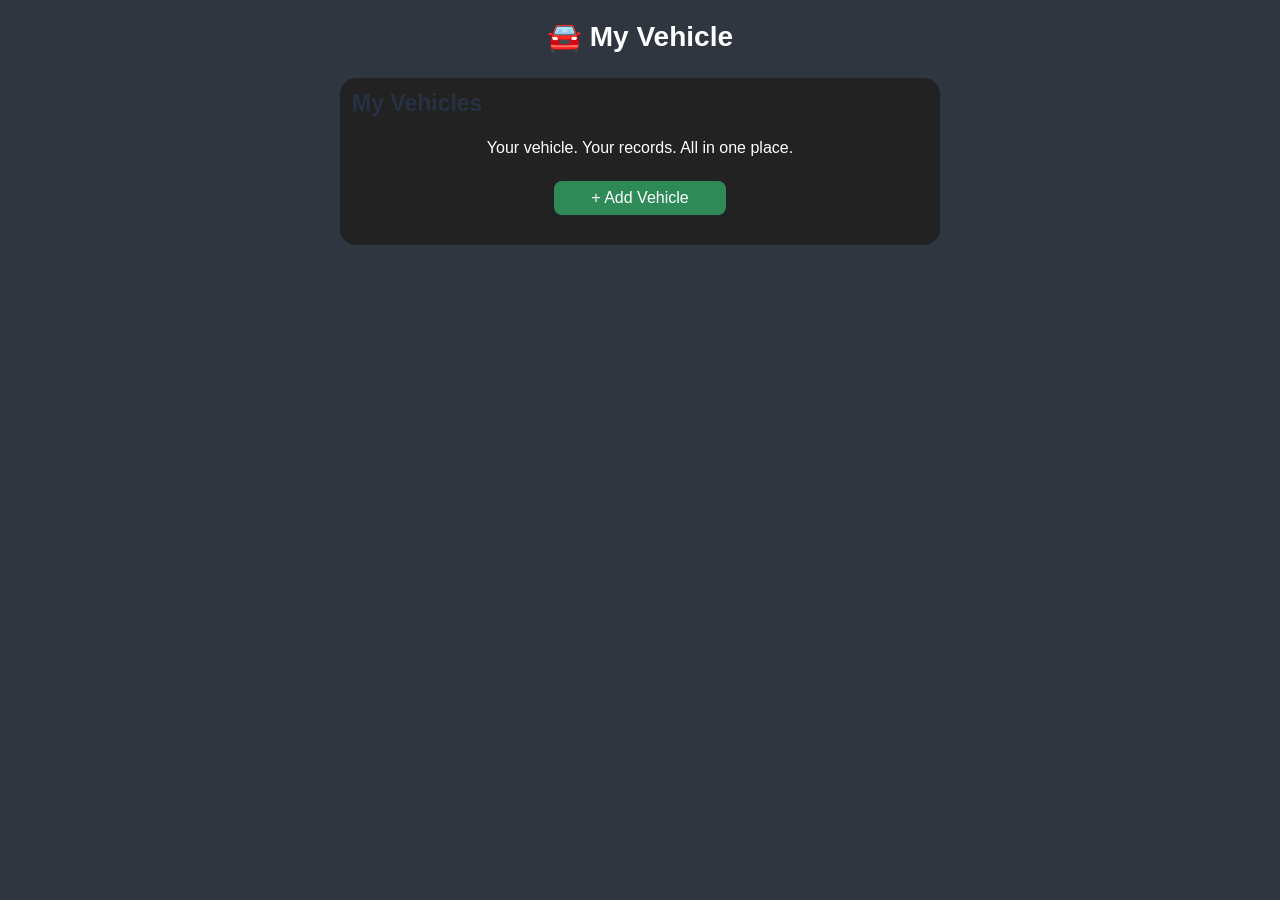
<file: index1.html>
<!DOCTYPE html>
<html lang="en">
<head>
    <meta charset="UTF-8">
    <meta name="viewport" content="width=device-width, initial-scale=1.0">
    <title>My Vehicle</title>
    <link rel="stylesheet" href="style.css">
</head>

<body>
    <div class="container">

       <header>
    <h1>🚘 My Vehicle</h1>
   
</header>

        <main id="app">

            <!-- VEHICLE LIST PAGE -->
        
<section id="vehicleListPage" class="home-page">

                <h2>My Vehicles</h2>
 <p class="home-subtitle">Your vehicle. Your records. All in one place.</p>

                <div id="vehicleList"></div>

                <button type="button" id="addVehicleBtn">
                    + Add Vehicle
                </button>
            </section>

            <!-- ADD VEHICLE PAGE -->
            <section id="addVehiclePage" class="hidden">
                <div class="vehicle-card">
                    <h2>Add Your Vehicle</h2>

                    <form id="vehicleForm">

                        <label for="vehicleName">
                            Vehicle name / model
                        </label>
                        <input
                            id="vehicleName"
                            type="text"
                            placeholder="Example: Honda City"
                            required
                        >

                        <label for="registration">
                            Registration number
                        </label>
                        <input
                            id="registration"
                            type="text"
                            placeholder="Example: KL 07 AB 1234"
                            required
                        >

                        <label for="currentKm">
                            Current kilometres
                        </label>
                        <input
                            id="currentKm"
                            type="number"
                            min="0"
                            placeholder="Example: 62400"
                            required
                        >

                      <div class="form-actions">
    <button type="submit">Save </button>
    <button type="button" id="cancelAdd">Cancel</button>
</div>

                    </form>
                </div>
            </section>

            <!-- VEHICLE DASHBOARD -->
            <section id="vehicleDashboard" class="hidden">

                <button
                    type="button"
                    id="backToVehicles"
                    class="secondary-button"
                >
                    ← My Vehicles
                </button>

              <div class="vehicle-card" id="vehicleSummary"></div>

<!-- IMPORTANT REMINDERS -->
<div class="vehicle-card" id="importantReminders">
    <h2>🔔 Important Reminders</h2>
    <p>No upcoming reminders.</p>
</div>

<h2>Vehicle Care</h2>



                <div id="vehicleCare"></div>

            </section>




<!-- INSURANCE DETAILS VIEW -->
<section id="insuranceDetailsPage" class="hidden">

    <button type="button" id="backToVehicleCare"
        class="secondary-button">
        ← Back to Vehicle Care
    </button>

<div class="vehicle-card insurance-details-card care-details-page">

    <div class="insurance-details-header">
        <h2>🛡️ Insurance Details</h2>

        <button type="button" id="editInsuranceDetails"
            class="edit-icon-btn">
            Edit
        </button>
    </div>

    <div id="insuranceDetailsContent"></div>

</div>
</section>





<!-- FUEL HISTORY PAGE -->
<section id="fuelHistoryPage" class="hidden">

    <button type="button" id="backFromFuelHistory"
        class="secondary-button">
        ← Back to Vehicle Care
    </button>

    <div class="vehicle-card care-details-page">

        <div class="insurance-details-header">
            <h2>⛽ Fuel History</h2>
        </div>

        <!-- CURRENT FUEL PRICE -->
      <div class="fuel-price-row">
    <div class="fuel-price-card compact-fuel-price">
       
        <p id="currentFuelPrice">Not set</p>
    </div>

    <button type="button" id="updateFuelPrice"
        class="primary-button">
        Update Fuel Price
    </button>
</div>

        <!-- ADD FUEL RECORD -->
        <h3 id="fuelFormHeading">Add Fuel Entry</h3>

        <form id="fuelForm">

            <label for="fuelDate">Date</label>
            <input type="date" id="fuelDate" required>

            <label for="fuelAmount">Amount Paid (₹)</label>
            <input type="number" id="fuelAmount"
                min="0.01" step="0.01" required>

            <p>
                <strong>Fuel Price:</strong>
                <span id="fuelEntryPrice">Not set</span>
            </p>

            <p>
                <strong>Litres:</strong>
                <span id="fuelLitresPreview">0.000</span>
            </p>

            <div class="form-actions">
                <button type="submit" id="saveFuelEntry">
                    Save
                </button>

                <button type="button" id="cancelFuelEdit"
                    class="secondary-button" hidden>
                    Cancel 
                </button>
            </div>

        </form>

        <hr>

        

        <hr>

        <!-- SAVED FUEL HISTORY BUTTON -->
<div class="fuel-history-actions">
<button type="button" id="openSavedFuelHistory"
    class="secondary-button">
    📋 Show Saved Fuel History
</button>

      

<button type="button" id="openFuelMonthlyUsage"
    class="secondary-button">
    Fuel Report
</button>
</div>

    </div>

</section>



<!-- SAVED FUEL HISTORY PAGE -->
<section id="savedFuelHistoryPage" class="hidden">

    <button type="button" id="backFromSavedFuelHistory"
        class="secondary-button">
        ← Back to Fuel History
    </button>

    <div class="vehicle-card care-details-page">
        <h2>⛽ Saved Fuel History</h2>
      
        <div id="savedFuelHistoryContent"></div>
    </div>

</section>




<!-- MONTHLY USAGE PAGE -->
<section id="fuelMonthlyUsagePage" class="hidden">

    <button type="button" id="backFromFuelMonthlyUsage"
        class="secondary-button">
        ← Back to Fuel History
    </button>

    <div class="vehicle-card care-details-page">
        <h2> ⛽ Fuel Report</h2>

<label for="monthlyFuelFromDate">From date</label>
<input type="date" id="monthlyFuelFromDate">

<label for="monthlyFuelToDate">To date</label>
<input type="date" id="monthlyFuelToDate">

<button type="button" id="showMonthlyFuelHistory"
    class="primary-button">
    Show Fuel History
</button>

<div id="monthlyFuelHistoryContent"></div>

    </div>

</section>




<!-- POLLUTION CERTIFICATE DETAILS PAGE -->
<section id="pollutionDetailsPage" class="hidden">

    <button type="button" id="backFromPollution"
        class="secondary-button">
        ← Back to Vehicle Care
    </button>

    <div class="vehicle-card care-details-page">

        <div class="insurance-details-header">
            <h2>🌿 Pollution Certificate Details</h2>

            <button type="button" id="editPollutionDetails"
                class="edit-icon-btn">
                Edit
            </button>
        </div>

        <div id="pollutionDetailsContent"></div>

    </div>

</section>




<!-- SERVICE DETAILS PAGE -->
<section id="serviceDetailsPage" class="hidden">

    <button type="button" id="backFromServiceDetails"
        class="secondary-button">
        ← Back to Vehicle Care
    </button>

    <div class="vehicle-card insurance-details-card care-details-page">

        <div class="insurance-details-header">
            <h2>🔧 Service Details</h2>

            <button type="button" id="editServiceDetails"
                class="edit-icon-btn">
                Edit
            </button>
        </div>

        <div id="serviceDetailsContent"></div>

    </div>

</section>






<!-- OIL CHANGE DETAILS PAGE -->
<section id="oilChangeDetailsPage" class="hidden">

    <button type="button" id="backFromOilChangeDetails" class="secondary-button">
        ← Back to Vehicle Care
    </button>

    <div class="vehicle-card insurance-details-card care-details-page">

        <div class="insurance-details-header">
            <h2>🛢️ Oil Change Details</h2>
            <button type="button" id="editOilChangeDetails" class="edit-icon-btn">
                Edit
            </button>
        </div>

        <div id="oilChangeDetailsContent"></div>

    </div>

</section>



<!-- WHEEL ALIGNMENT HISTORY PAGE -->
<section id="alignmentDetailsPage" class="hidden">

    <button type="button" id="backFromAlignmentDetails" class="secondary-button">
        ← Back to Vehicle Care
    </button>

    <div class="vehicle-card insurance-details-card care-details-page">

        <div class="insurance-details-header">
            <h2>🛞 Wheel Alignment History</h2>
        </div>

        <div id="alignmentDetailsContent"></div>

        <button type="button" id="addAlignment" class="primary-button">
            + Add Wheel Alignment
        </button>

    </div>

</section>








<!-- TYRE REPLACEMENT HISTORY PAGE -->
<section id="tyreHistoryPage" class="hidden">

    <button type="button" id="backFromTyreHistory" class="secondary-button">
        ← Back to Vehicle Care
    </button>

    <div class="vehicle-card insurance-details-card care-details-page">

        <div class="insurance-details-header">
            <h2>🛞 Tyre Replacement History</h2>
        </div>

        <div id="tyreHistoryContent"></div>

        <button type="button" id="addTyreReplacement" class="primary-button">
            + Add Tyre Replacement
        </button>

    </div>

</section>




<!-- TYRE REPLACEMENT FORM -->
<section id="tyreFormPage" class="hidden">
    <div class="vehicle-card">
        <h2>🛞 Tyre Replacement Details</h2>

        <form id="tyreForm">

            <label for="tyreReplacementDate">Replacement Date</label>
            <input type="date" id="tyreReplacementDate" required>

            <label for="tyreReplacementKm">Current Kilometres</label>
            <input type="number" id="tyreReplacementKm" min="0" required>



            <label for="tyreBrand">Tyre Brand</label>
            <input type="text" id="tyreBrand" placeholder="e.g. MRF, CEAT">

            <label for="tyreCount">Number of Tyres Replaced</label>
            <select id="tyreCount" required>
                <option value="">Select number</option>
                <option value="1">1 tyre</option>
                <option value="2">2 tyres</option>
                <option value="3">3 tyres</option>
                <option value="4">4 tyres</option>
                <option value="5">5 tyres</option>
            </select>

            <label>Which Tyres Were Replaced?</label>
            <div id="tyrePositions">
                <label><input type="checkbox" name="tyrePosition" value="Front Left"> Front Left</label>
                <label><input type="checkbox" name="tyrePosition" value="Front Right"> Front Right</label>
                <label><input type="checkbox" name="tyrePosition" value="Rear Left"> Rear Left</label>
                <label><input type="checkbox" name="tyrePosition" value="Rear Right"> Rear Right</label>
            </div>

            <label for="tyreAmount">Total Amount (₹)</label>
            <input type="number" id="tyreAmount" min="0" step="0.01" placeholder="Total cost">

<label for="tyreTargetKm">Next Tyre Check Reminder (KM)</label>
<input
    type="number"
    id="tyreTargetKm"
    min="0"
    placeholder="e.g. 70000">


<label>Remind me before next tyre check</label>

<div class="reminder-options">
    <label>
        <input type="checkbox" name="tyreReminderKm" value="5000" checked>
        5,000 km before
    </label>

    <label>
        <input type="checkbox" name="tyreReminderKm" value="3000" checked>
        3,000 km before
    </label>

    <label>
        <input type="checkbox" name="tyreReminderKm" value="1000" checked>
        1,000 km before
    </label>

    <label>
        <input type="checkbox" name="tyreReminderKm" value="0" checked>
        At target KM
    </label>
</div>



            <h3>🛞 Stepney (Spare Tyre)</h3>

            <label for="stepneyBrand">Stepney Brand</label>
            <input type="text" id="stepneyBrand" placeholder="Enter brand">

            <label for="stepneyCondition">Stepney Condition</label>
            <select id="stepneyCondition">
                <option value="">Select condition</option>
                <option value="Good">Good</option>
                <option value="Not Good">Not Good</option>
            </select>

            <div class="form-buttons">
                <button type="submit" class="primary-button">Save</button>
                <button type="button" id="cancelTyreForm" class="secondary-button">Cancel</button>
            </div>

        </form>
    </div>
</section>




<!-- POLLUTION CERTIFICATE FORM -->
<section id="pollutionPage" class="hidden">

 

    <div class="vehicle-card">
        <h2>🌿 Pollution Certificate Details</h2>

        <form id="pollutionForm">

            <label for="pollutionNumber">
                Certificate number
            </label>
            <input
                id="pollutionNumber"
                type="text"
                placeholder="Enter certificate number"
            >

            <label for="pollutionStartDate">
                Issue date
            </label>
            <input
                id="pollutionStartDate"
                type="date"
            >

            <label for="pollutionExpiryDate">
                Expiry date
            </label>
            <input
                id="pollutionExpiryDate"
                type="date"
                required
            >

<label>Remind me before expiry</label>

<div class="reminder-options">
    <label>
        <input type="checkbox" name="pollutionReminder" value="30" checked>
        30 days before
    </label>

    <label>
        <input type="checkbox" name="pollutionReminder" value="15" checked>
        15 days before
    </label>

    <label>
        <input type="checkbox" name="pollutionReminder" value="7" checked>
        7 days before
    </label>

    <label>
        <input type="checkbox" name="pollutionReminder" value="2">
        2 days before
    </label>

    <label>
        <input type="checkbox" name="pollutionReminder" value="0" checked>
        On expiry date
    </label>
</div>

            <div class="form-actions">
                <button type="submit">Save</button>
                <button type="button" id="cancelPollution">
                    Cancel
                </button>
            </div>

        </form>
    </div>

</section>



<!-- SERVICE PAGE -->
<section id="servicePage" class="hidden">

    <button
        type="button"
        id="backFromService"
        class="secondary-button"
    >
        ← Back to Vehicle Care
    </button>

    <div class="vehicle-card">
        <h2>🔧 Service Details</h2>

        <form id="serviceForm">

            <label for="lastServiceDate">
                Last service date
            </label>
            <input
                id="lastServiceDate"
                type="date"
            >

            <label for="lastServiceKm">
                Kilometres at last service
            </label>
            <input
                id="lastServiceKm"
                type="number"
                min="0"
                placeholder="Example: 60000"
            >

            <label for="nextServiceDate">
                Next service date
            </label>
            <input
                id="nextServiceDate"
                type="date"
            >

            <label for="nextServiceKm">
                Next service kilometres
            </label>
            <input
                id="nextServiceKm"
                type="number"
                min="0"
                placeholder="Example: 65000"
            >

            <label for="serviceCentre">
                Service centre (optional)
            </label>
            <input
                id="serviceCentre"
                type="text"
                placeholder="Enter service centre name"
            >

            <label for="serviceNotes">
                Service notes (optional)
            </label>
            <textarea
                id="serviceNotes"
                rows="3"
                placeholder="Enter service details"
            ></textarea>

<label>Remind me before next service</label>

<div class="reminder-options">
    <label>
        <input type="checkbox" name="serviceReminder" value="30" checked>
        30 days before
    </label>

    <label>
        <input type="checkbox" name="serviceReminder" value="15" checked>
        15 days before
    </label>

    <label>
        <input type="checkbox" name="serviceReminder" value="7" checked>
        7 days before
    </label>

    <label>
        <input type="checkbox" name="serviceReminder" value="2">
        2 days before
    </label>

    <label>
        <input type="checkbox" name="serviceReminder" value="0" checked>
        On service date
    </label>
</div>

            <div class="form-actions">
                <button type="submit">Save</button>
                <button type="button" id="cancelService">
                    Cancel
                </button>
            </div>

        </form>
    </div>

</section>




<!-- WHEEL ALIGNMENT FORM -->
<section id="alignmentPage" class="hidden">

    <div class="vehicle-card">
        <h2>🛞 Wheel Alignment Details</h2>

        <form id="alignmentForm">

            <label for="lastAlignmentDate">
                Last alignment date
            </label>
            <input
                id="lastAlignmentDate"
                type="date"
            >

            <label for="lastAlignmentKm">
                Kilometres at last alignment
            </label>
            <input
                id="lastAlignmentKm"
                type="number"
                min="0"
                placeholder="Example: 60000"
            >

            <label for="alignmentAmount">
                Amount paid (₹) — optional
            </label>
            <input
                id="alignmentAmount"
                type="number"
                min="0"
                step="0.01"
                placeholder="Enter amount"
            >

            <label for="nextAlignmentDate">
                Next alignment date
            </label>
            <input
                id="nextAlignmentDate"
                type="date"
            >

            <label for="nextAlignmentKm">
                Next alignment kilometres
            </label>
            <input
                id="nextAlignmentKm"
                type="number"
                min="0"
                placeholder="Example: 65000"
            >

            <label>Remind me before next alignment</label>

            <div class="reminder-options">
                <label>
                    <input type="checkbox" name="alignmentReminder" value="30" checked>
                    30 days before
                </label>

                <label>
                    <input type="checkbox" name="alignmentReminder" value="15" checked>
                    15 days before
                </label>

                <label>
                    <input type="checkbox" name="alignmentReminder" value="7" checked>
                    7 days before
                </label>

                <label>
                    <input type="checkbox" name="alignmentReminder" value="2">
                    2 days before
                </label>

                <label>
                    <input type="checkbox" name="alignmentReminder" value="0" checked>
                    On alignment date
                </label>
            </div>

            <div class="form-actions">
                <button type="submit">Save</button>
                <button type="button" id="cancelAlignment">Cancel</button>
            </div>

        </form>
    </div>

</section>






<!-- OIL CHANGE FORM -->
<section id="oilChangePage" class="hidden">

    <div class="vehicle-card">
        <h2>🛢️ Oil Change Details</h2>

        <form id="oilChangeForm">

            <label for="lastOilChangeDate">Last oil change date</label>
            <input
                id="lastOilChangeDate"
                type="date"
            >

            <label for="lastOilChangeKm">Kilometres at last oil change</label>
            <input
                id="lastOilChangeKm"
                type="number"
                min="0"
                placeholder="Example: 60000"
            >

            <label for="nextOilChangeDate">Next oil change date</label>
            <input
                id="nextOilChangeDate"
                type="date"
            >

            <label for="nextOilChangeKm">Next oil change kilometres</label>
            <input
                id="nextOilChangeKm"
                type="number"
                min="0"
                placeholder="Example: 65000"
            >

<label>Remind me before next oil change</label>

<div class="reminder-options">
    <label>
        <input type="checkbox" name="oilChangeReminder" value="30" checked>
        30 days before
    </label>

    <label>
        <input type="checkbox" name="oilChangeReminder" value="15" checked>
        15 days before
    </label>

    <label>
        <input type="checkbox" name="oilChangeReminder" value="7" checked>
        7 days before
    </label>

    <label>
        <input type="checkbox" name="oilChangeReminder" value="2">
        2 days before
    </label>

    <label>
        <input type="checkbox" name="oilChangeReminder" value="0" checked>
        On oil change date
    </label>
</div>

            <div class="form-actions">
                <button type="submit">Save</button>
                <button type="button" id="cancelOilChange">Cancel</button>
            </div>

        </form>
    </div>

</section>


<!-- INSURANCE PAGE -->
            <section id="insurancePage" class="hidden">

                <button
                    type="button"
                    id="backFromInsurance"
                    class="secondary-button"
                >
                    ← Back to Vehicle
                </button>

                <div class="vehicle-card">
                    <h2>Insurance Details</h2>

                    <form id="insuranceForm">

                        <label for="insuranceType">
                            Insurance type
                        </label>
                        <select id="insuranceType" required>
                            <option value="">Choose insurance type</option>
                            <option value="comprehensive">
                                Comprehensive (Full coverage)
                            </option>
                            <option value="third-party">
                                Third-party only
                            </option>
                        </select>

                        <label for="insuranceCompany">
                            Insurance company
                        </label>
                        <input
                            id="insuranceCompany"
                            type="text"
                            placeholder="Example: ICICI Lombard"
                            
                        >

                        <label for="policyNumber">
                            Policy number
                        </label>
                        <input
                            id="policyNumber"
                            type="text"
                            placeholder="Enter policy number"
                            
                        >

                        <label for="insuranceStartDate">
                            Policy start date
                        </label>
                        <input
                            id="insuranceStartDate"
                            type="date"
                            
                        >

                        <label for="insuranceExpiryDate">
                            Policy expiry date
                        </label>
                        <input
                            id="insuranceExpiryDate"
                            type="date"
                            
                        >

  <label for="insurancePremium">
                            Premium amount (₹)
                        </label>
                        <input
                            id="insurancePremium"
                            type="number"
                            min="0"
                            step="0.01"
                            placeholder="Example: 8500"
                            
                        >


<label>Remind me before expiry</label>

<div class="reminder-options">
    <label>
        <input type="checkbox" name="insuranceReminder" value="30" checked>
        30 days before
    </label>

    <label>
        <input type="checkbox" name="insuranceReminder" value="15" checked>
        15 days before
    </label>

    <label>
        <input type="checkbox" name="insuranceReminder" value="7" checked>
        7 days before
    </label>

    <label>
        <input type="checkbox" name="insuranceReminder" value="2">
        2 days before
    </label>

    <label>
        <input type="checkbox" name="insuranceReminder" value="0" checked>
        On expiry date
    </label>
</div>

                      
                        <div class="form-actions">
                            <button type="submit">Save</button>
                            <button type="button" id="cancelInsurance">
                                Cancel
                            </button>
                        </div>

                    </form>
                </div>

            </section>



<!-- POLLUTION CERTIFICATE DETAILS PAGE -->
<section id="pollutionDetailsPage" class="hidden">

    <button type="button" id="backFromPollutionDetails"
        class="secondary-button">
        ← Back to Vehicle Care
    </button>

    <div class="vehicle-card insurance-details-card care-details-page">

        <div class="insurance-details-header">
            <h2>🌿 Pollution Certificate Details</h2>

            <button type="button" id="editPollutionDetails"
                class="edit-icon-btn">
                Edit
            </button>
        </div>

        <div id="pollutionDetailsContent"></div>

    </div>

</section>









        </main>

    </div>

    <script src="script.js"></script>
</body>
</html>
</file>
<file: style.css>
:root {
    /* Page background */
    --page-bg: #F1F3F5;
    --home-bg: #222222;

    /* Cards */
    --card-bg: #FFFFFF;
    --card-border: #E2E6EC;
    --card-shadow: 0 4px 16px rgba(30, 41, 59, 0.06);

    /* Text */
    --heading-color: #263244;
    --text-color: #475569;
    --muted-color: #718096;

    /* Buttons and accents */
    --primary-color: #4779C4;
    --primary-hover: #3565AD;
    --button-text: #FFFFFF;
}


/* BASIC PAGE SETUP */
* {
    box-sizing: border-box;
}

body {
    margin: 0;
    padding: 20px;
    font-family: Arial, sans-serif;
    background: var(--page-bg);
    color: var(--text-color);
}

/* MAIN CONTAINER */
.container {
    max-width: 600px;
    margin: 0 auto;
}

/* MAIN TITLE */
h1 {
    text-align: center;
    margin: 0 0 25px;
    font-size: 28px;
    color: var(--heading-color);
}

/* SECTION TITLES */
h2 {
    margin: 0 0 18px;
    font-size: 20px;
    color: var(--heading-color);
    
}

/* CARDS */
.vehicle-card {
    position: relative;
    padding: 20px;
    margin-bottom: 20px;
    border-radius: 15px;
    background: var(--card-bg);
    border: 1px solid var(--card-border);
    box-shadow: var(--card-shadow);
    
}

/* FORM LABELS */
label {
    display: block;
    margin: 15px 0 6px;
    font-weight: bold;
}

/* FORM FIELDS */
input,
select {
    display: block;
    width: 100%;
    padding: 12px;
    border: 1px solid #ddd;
    border-radius: 8px;
    background: #fff;
    font-size: 16px;
    
}

input[type="date"] {
    height: 46px;
    padding: 12px;
    font-family: Arial, sans-serif;
    font-size: 16px;
    appearance: none;
    -webkit-appearance: none;
}



/* BUTTONS */
button {
    width: 30%;
    padding: 8px;
    margin-top: 18px;
    border: none;
    border-radius: 8px;
    background: var(--primary-color);
    color: var(--button-text);
    font-size: 16px;
    cursor: pointer;
    display: block;
    margin: 18px auto;
    button:hover {
    background: var(--primary-hover);
}
}

/* VEHICLE CARE ITEMS */
.care-item {
    background: #fff;
    padding: 16px;
    position: relative;
    margin-bottom: 12px;
    border-radius: 12px;
    box-shadow: 0 2px 6px rgba(0, 0, 0, 0.06);
}

.care-title {
    font-size: 24px;
    font-weight: bold;
    color: #7B3445;
}

.care-details {
    margin-top: 12px;
    line-height: 1.8;
}

/* HIDDEN ELEMENTS */
.hidden {
    display: none;
}




/* Vehicle card layout */
.vehicle-card-header {
    display: flex;
    justify-content: space-between;
    align-items: flex-start;
    gap: 12px;
}

.vehicle-card-header > div:first-child {
    flex: 1;
    min-width: 0;
}

.edit-vehicle-btn {
    width: auto;
    flex-shrink: 0;
    margin-top: 0;
    padding: 8px 14px;
    font-size: 14px;
}

.vehicle-card-footer {
    display: flex;
    justify-content: flex-end;
    margin-top: 16px;
}


.edit-icon-btn {
    width: auto;
    height: auto;
    padding: 0;
    margin: 0;
    background: transparent;
    color: #2563eb;
    font-size: 15px;
    font-weight: 600;
    border: none;
    cursor: pointer;
    margin-left: auto;
}


.edit-icon-btn:hover,
.edit-icon-btn:focus,
.edit-icon-btn:active {
    background: transparent;
}


.delete-tyre-record {
color: #dc2626;
}

.delete-alignment-record {
    color: #dc2626;
}

.delete-insurance-record {
    color: #dc2626;
}

.alignment-history-record .insurance-details-header {
    display: flex;
    align-items: center;
    gap: 12px;
}

.alignment-history-record .insurance-details-header h3 {
    margin-right: auto;
    color: #2563eb;
}

.tyre-history-record .insurance-details-header {
display: flex;
align-items: center;
gap: 12px;
}

.tyre-history-record .insurance-details-header h3 {
margin-right: auto;
color: #2563eb;
}


.vehicle-summary-header {
    position: absolute;
    top: 15px;
    right: 15px;
    margin: 0;
}

.vehicle-summary-header h2 {
    margin: 0;
}



.form-actions {
    display: flex;
    flex-direction: column;
    align-items: center;
    gap: 0;
}

.form-actions button {
    width: 100px;
    max-width: 100%;
    margin-top: 14px;
}

.form-actions button[type="submit"] {
    margin-top: 25px;
}

.form-actions button#cancelAdd {
    margin-top: 3px;
}


.add-details {
    color: #2563eb;
    cursor: pointer;
}

.add-details {
    color: var(--primary-color);
    cursor: pointer;
    position: absolute;
    top: 12px;
    right: 16px;
}

/* REMINDER LIST — DESIGN 5 */
.reminder-list {
    display: flex;
    flex-direction: column;
    gap: 12px;
    margin-top: 16px;
}

.reminder-row {
    padding: 14px;
    background: #ffffff;
    border: 1px solid #e5e7eb;
    border-radius: 12px;
}

.reminder-row-top {
    display: flex;
    justify-content: space-between;
    align-items: center;
    gap: 12px;
    margin-bottom: 12px;
}

.reminder-row-top strong {
    font-size: 15px;
    color: #263238;
}

.reminder-row-top span {
    font-size: 13px;
    font-weight: 600;
    color: #b45309;
    text-align: right;
}

.reminder-progress {
    width: 100%;
    height: 7px;
    background: #e5e7eb;
    border-radius: 10px;
    overflow: hidden;
}

.reminder-progress-fill {
    height: 100%;
    background: #22a06b;
    border-radius: 10px;
    transition: width 0.3s ease;
}

@media (max-width: 480px) {
    .reminder-row-top {
        align-items: flex-start;
    }
}


/* Neat alignment for vehicle details */
.detail-row {
    display: grid;
    grid-template-columns: 120px 12px minmax(0, 1fr);
    gap: 4px;
    align-items: start;
    margin-bottom: 14px;
}

.detail-label {
    font-weight: 600;
}

.detail-colon {
    text-align: center;
}

.detail-value {
    min-width: 0;
    overflow-wrap: anywhere;
}

.detail-row:last-child {
    margin-bottom: 0;
}


/* Reusable vehicle-care card title */
.care-card-title {
    font-size: 20px;
    font-weight: 700;
    color: #1E3A5F;
    margin-bottom: 0;
    text-align: left;
    display: flex;
    align-items: center;
    justify-content: space-between;
    gap: 8px;
}


/* HOME PAGE ONLY */
.home-page {
    background: var(--home-bg);
    border-radius: 16px;
    padding: 12px;
}

/* HOME PAGE - CARD IMPROVEMENTS */
.home-page h2 {
    font-size: 23px;
    font-weight: 700;
    margin-bottom: 22px;
    color: var(--heading-color);
}

.home-page #vehicleList .vehicle-card {
    border: 1px solid #D9E2EC;
    box-shadow: 0 4px 12px rgba(30, 50, 70, 0.10);
    transition: box-shadow 0.2s ease;
}


.home-subtitle {
    color: #263B50;
    color: #FFFFFF;
    font-size: 16px;
    text-align: center;
    margin: 10px 0 24px;
    font-weight: 500;
}


/* VEHICLE CARE CARD LAYOUT */
#vehicleCare {
    display: grid;
    grid-template-columns: repeat(2, minmax(0, 1fr));
    gap: 12px;
}

#vehicleCare .care-item {
    min-width: 0;
    margin-bottom: 0;
    padding: 16px 12px;
    border: 1px solid #E2E6EC;
    border-radius: 12px;
    box-shadow: 0 2px 6px rgba(0, 0, 0, 0.06);
}

#vehicleCare .care-card-title {
    font-size: 17px;
    line-height: 1.4;
    margin-bottom: 10px;
    overflow-wrap: anywhere;
}

#vehicleCare .care-description {
    font-size: 13px;
    line-height: 1.5;
    color: #718096;
    margin: 0;
    padding-bottom: 28px;
}

#vehicleCare .add-details {
    top: auto;
    right: 12px;
    bottom: 12px;
    font-size: 13px;
}

/* Use one column on very narrow screens */
@media (max-width: 340px) {
    #vehicleCare {
        grid-template-columns: 1fr;
    }
}



.insurance-details-header {
    display: flex;
    justify-content: space-between;
    align-items: center;
    gap: 12px;
    margin-bottom: 20px;
}

.insurance-details-header h2 {
    margin: 0;
}

.insurance-details-header .edit-icon-btn {
    width: auto;
    flex-shrink: 0;
    margin: 0;
}


.insurance-details-card {
    padding: 28px;
}

.insurance-details-card .detail-row {
    margin-bottom: 20px;
    grid-template-columns: 140px 12px minmax(0, 1fr);
}

.insurance-details-card .detail-row:last-child {
    margin-bottom: 0;
}


/* Common layout for vehicle-care detail pages */
.care-details-page {
    padding: 28px;
    border-radius: 16px;
    margin-top: 20px;
    margin-bottom: 24px;
}

.care-details-page .detail-row {
    margin-bottom: 18px;
    line-height: 1.6;
}


/* Monthly Usage spacing */
#monthlyFuelHistoryContent .tyre-history-record {
    padding: 20px;
    margin-bottom: 20px;
    line-height: 1.8;
}

#monthlyFuelHistoryContent .tyre-history-record h3 {
    margin-top: 0;
    margin-bottom: 20px;
}

#monthlyFuelHistoryContent .tyre-history-record p {
    margin: 0 0 16px;
}

#monthlyFuelHistoryContent .tyre-history-record p:last-child {
    margin-bottom: 0;
}

#monthlyFuelHistoryContent hr {
    margin: 24px 0;
}



/* Monthly Usage detail rows */
#monthlyFuelHistoryContent .detail-row {
    display: grid;
    grid-template-columns: 140px 12px minmax(0, 1fr);
    gap: 12px;
    align-items: start;
    margin-bottom: 18px;
    line-height: 1.6;
}

#monthlyFuelHistoryContent .detail-row strong {
    font-weight: 600;
}

#monthlyFuelHistoryContent .detail-row:last-child {
    margin-bottom: 0;
}




/* Monthly Usage separate cards */
#monthlyFuelHistoryContent .tyre-history-record {
    background: #ffffff;
    padding: 24px;
    margin: 20px 0;
    border-radius: 16px;
    box-shadow: 0 2px 8px rgba(0, 0, 0, 0.08);
    border: 1px solid #d1d9e2;
box-shadow: 0 3px 10px rgba(0, 0, 0, 0.08);
}

/* Remove the old divider lines between cards */
#monthlyFuelHistoryContent hr {
    display: none;
}

/* Fuel entry headings */
#monthlyFuelHistoryContent .tyre-history-record h3 {
    color: #24549a;
    margin-top: 0;
    margin-bottom: 24px;
}

/* Summary heading */
#monthlyFuelHistoryContent .tyre-history-record:first-child h3 {
    color: #1f2937;
}





/* Compact Current Fuel Price box */
.compact-fuel-price {
    display: inline-block;
    width: auto;
    max-width: 100%;
    padding: 16px 20px;
    margin: 12px 0 20px;
    border: 1px solid #d1d9e2;
    border-radius: 12px;
    box-shadow: 0 2px 6px rgba(0, 0, 0, 0.06);
}

.compact-fuel-price h3 {
    margin: 0 0 8px;
}

.compact-fuel-price p {
    margin: 0 0 12px;
}

.compact-fuel-price button {
    width: auto;
}



/* Fuel price box and button in one row */
.fuel-price-row {
    display: flex;
    align-items: center;
    justify-content: flex-start;
    gap: 10px;
    flex-wrap: nowrap;
}

.fuel-price-row .compact-fuel-price {
    flex: 0 0 220px;
    text-align: center;
}

.fuel-price-row button {
    width: auto;
}


/* FUEL HISTORY EDIT AND DELETE BUTTONS */
.edit-fuel-record {
    width: auto;
    height: auto;
    padding: 0;
    margin: 0;
    background: transparent;
    color: #2563eb;
    font-size: 15px;
    font-weight: 600;
    border: none;
    cursor: pointer;
}

.delete-fuel-record {
    width: auto;
    height: auto;
    padding: 0;
    margin: 0;
    background: transparent;
    color: #dc2626;
    font-size: 15px;
    font-weight: 600;
    border: none;
    cursor: pointer;
}



#savedFuelHistoryContent .record-header {
    display: flex;
    align-items: center;
    gap: 12px;
}

#savedFuelHistoryContent .record-header h3 {
    margin-right: auto;
    color: #2563eb;
}

#savedFuelHistoryContent .record-header > div {
    display: flex;
    align-items: center;
    gap: 12px;
}




/* Saved Fuel History - matching Monthly Usage boxes */
#savedFuelHistoryContent .tyre-history-record {
    background: #ffffff;
    padding: 24px;
    margin: 20px 0;
    border-radius: 16px;
    border: 1px solid #d1d9e2;
    box-shadow: 0 3px 10px rgba(0, 0, 0, 0.08);
    box-sizing: border-box;
    line-height: 1.8;
}

#savedFuelHistoryContent hr {
    display: none;
}


/* Saved Fuel History detail rows */
#savedFuelHistoryContent .detail-row {
    display: grid;
    grid-template-columns: 140px 12px minmax(0, 1fr);
    gap: 12px;
    align-items: start;
    margin-bottom: 18px;
    line-height: 1.6;
}

#savedFuelHistoryContent .detail-row strong {
    font-weight: 600;
}

#savedFuelHistoryContent .detail-row:last-child {
    margin-bottom: 0;
}




.fuel-history-actions {
    display: flex;
    justify-content: center;
    align-items: center;
    gap: 12px;
    flex-wrap: wrap;
}


.delete-vehicle-btn {
    width: auto;
    padding: 6px 12px;
    font-size: 13px;
    border-radius: 6px;
}


/* Make only the Update KM button smaller */
#updateKmBtn {
    width: auto;
    min-width: 0;
    padding: 6px 16px;
    font-size: 14px;
    display: block;
    margin: 0 auto;
}





/* BUTTONS */
button {
    width: 30%;
    padding: 8px;
    margin: 18px auto;
    border: none;
    border-radius: 8px;
    background: var(--primary-color);
    color: var(--button-text);
    font-size: 16px;
    cursor: pointer;
    display: block;
}

button:hover {
    background: var(--primary-hover);
}



/* Only the Dashboard's My Vehicles button */
#backToVehicles {
    width: 120px;
    max-width: 100%;
    padding: 8px 6px;
}




/* Keep Insurance Delete link transparent after cancelling */
.delete-insurance-record:hover,
.delete-insurance-record:focus,
.delete-insurance-record:active {
    background: transparent;
}


/* Keep Fuel Delete link transparent after cancelling */
.delete-fuel-record:hover,
.delete-fuel-record:focus,
.delete-fuel-record:active {
    background: transparent;
}



/* INSURANCE HISTORY - MATCH FUEL HISTORY BOX DESIGN */

#insuranceDetailsContent .alignment-history-record {
    background: #ffffff;
    padding: 24px;
    margin: 20px 0;
    border-radius: 16px;
    border: 1px solid #d1d9e2;
    box-shadow: 0 3px 10px rgba(0, 0, 0, 0.08);
    box-sizing: border-box;
    line-height: 1.8;
}

/* Keep Insurance Edit and Delete side by side */
#insuranceDetailsContent .insurance-details-header {
    display: flex;
    align-items: center;
    gap: 12px;
    margin-bottom: 20px;
}

#insuranceDetailsContent .insurance-details-header h3 {
    margin-right: auto;
    color: #2563eb;
}

/* Match Fuel History detail spacing */
#insuranceDetailsContent .detail-row {
    display: grid;
    grid-template-columns: 140px 12px minmax(0, 1fr);
    gap: 12px;
    align-items: start;
    margin-bottom: 18px;
    line-height: 1.6;
}

#insuranceDetailsContent .detail-row:last-child {
    margin-bottom: 0;
}

/* Keep Insurance buttons compact */
#insuranceDetailsContent .edit-icon-btn {
    width: auto;
    flex-shrink: 0;
    padding: 0;
    margin: 0;
    background: transparent;
}

/* Hide separators between Insurance records */
#insuranceDetailsContent hr {
    display: none;
}





/* OIL CHANGE HISTORY - MATCH INSURANCE HISTORY */

#oilChangeDetailsContent .alignment-history-record {
    background: #ffffff;
    padding: 24px;
    margin: 20px 0;
    border-radius: 16px;
    border: 1px solid #d1d9e2;
    box-shadow: 0 3px 10px rgba(0, 0, 0, 0.08);
    box-sizing: border-box;
    line-height: 1.8;
}

/* Keep Oil Change Edit and Delete side by side */
#oilChangeDetailsContent .insurance-details-header {
    display: flex;
    align-items: center;
    gap: 12px;
    margin-bottom: 20px;
}

#oilChangeDetailsContent .insurance-details-header h3 {
    margin-right: auto;
    color: #2563eb;
}

/* Match Insurance detail spacing */
#oilChangeDetailsContent .detail-row {
    display: grid;
    grid-template-columns: 140px 12px minmax(0, 1fr);
    gap: 12px;
    align-items: start;
    margin-bottom: 18px;
    line-height: 1.6;
}

#oilChangeDetailsContent .detail-row:last-child {
    margin-bottom: 0;
}

/* Keep Oil Change buttons compact */
#oilChangeDetailsContent .edit-icon-btn {
    width: auto;
    flex-shrink: 0;
    padding: 0;
    margin: 0;
    background: transparent;
}

/* Make Delete red */
#oilChangeDetailsContent .delete-oil-change-record {
    color: #dc2626;
    border-color: #dc2626;
    background: transparent;
}

#oilChangeDetailsContent .delete-oil-change-record:hover,
#oilChangeDetailsContent .delete-oil-change-record:focus,
#oilChangeDetailsContent .delete-oil-change-record:active {
    color: #dc2626;
    border-color: #dc2626;
    background: transparent;
}


#oilChangeDetailsContent .insurance-details-header > div {
    display: flex;
    flex-direction: row;
    align-items: center;
    gap: 12px;
}


/* Box design for Add Insurance button */
#editInsuranceDetails {
    background-color: #2563eb;
    color: #ffffff;
    border: 1px solid #2563eb;
    padding: 10px 16px;
    border-radius: 8px;
    font-size: 15px;
    font-weight: 600;
    cursor: pointer;
    width: auto;
    height: auto;
}

#editInsuranceDetails:hover {
    background-color: #1d4ed8;
}





/* Blue box design for Add Service button */
#editServiceDetails.add-service-btn {
    background-color: #2563eb;
    color: #ffffff;
    border: 1px solid #2563eb;
    padding: 10px 16px;
    border-radius: 8px;
    font-size: 15px;
    font-weight: 600;
    cursor: pointer;
    width: auto;
    height: auto;
}

#editServiceDetails.add-service-btn:hover {
    background-color: #1d4ed8;
}





/* Blue box design for Add Oil Change button */
#editOilChangeDetails.add-oil-change-btn {
    background-color: #2563eb;
    color: #ffffff;
    border: 1px solid #2563eb;
    padding: 10px 16px;
    border-radius: 8px;
    font-size: 15px;
    font-weight: 600;
    cursor: pointer;
    width: auto;
    height: auto;
}

#editOilChangeDetails.add-oil-change-btn:hover {
    background-color: #1d4ed8;
}





/* Blue box design for Add Pollution button */
#editPollutionDetails.add-pollution-btn {
    background-color: #2563eb;
    color: #ffffff;
    border: 1px solid #2563eb;
    padding: 10px 16px;
    border-radius: 8px;
    font-size: 15px;
    font-weight: 600;
    cursor: pointer;
    width: auto;
    height: auto;
}

#editPollutionDetails.add-pollution-btn:hover {
    background-color: #1d4ed8;
}





/* Blue box design for Add Tyre Replacement */
#addTyreReplacement.add-tyre-btn {
    background-color: #2563eb;
    color: #ffffff;
    border: 1px solid #2563eb;
    padding: 10px 16px;
    border-radius: 8px;
    font-size: 15px;
    font-weight: 600;
    cursor: pointer;
    width: auto;
    height: auto;
}

#addTyreReplacement.add-tyre-btn:hover {
    background-color: #1d4ed8;
}

/* Keep Add Tyre Replacement close to the right edge */
#tyreHistoryPage .insurance-details-header {
    justify-content: space-between;
    gap: 8px;
}

#tyreHistoryPage .add-tyre-btn {
    margin-right: 0;
    flex-shrink: 0;
}





/* Blue box design for Add Wheel Alignment */
#addAlignment.add-tyre-btn {
    background-color: #2563eb;
    color: #ffffff;
    border: 1px solid #2563eb;
    padding: 10px 16px;
    border-radius: 8px;
    font-size: 15px;
    font-weight: 600;
    cursor: pointer;
    width: auto;
    height: auto;
}

#addAlignment.add-tyre-btn:hover {
    background-color: #1d4ed8;
}

/* Keep Add Wheel Alignment close to the right edge */
#alignmentDetailsPage .insurance-details-header {
    justify-content: space-between;
    gap: 8px;
}

#alignmentDetailsPage #addAlignment {
    margin-right: 0;
    flex-shrink: 0;
}






/* Pollution Certificate history button spacing */
#pollutionDetailsContent .insurance-details-header {
display: flex;
justify-content: flex-start;
align-items: center;
gap: 16px;
}

#pollutionDetailsContent .insurance-details-header h3 {
margin-right: auto;
color: #2563eb;
}

#pollutionDetailsContent .edit-icon-btn {
width: auto;
flex-shrink: 0;
padding: 0;
margin: 0;
background: transparent;
}

#pollutionDetailsContent .delete-pollution-record {
color: #dc2626;
border-color: #dc2626;
background: transparent;
}





/* Pollution Certificate History - Match Insurance Box Design */
#pollutionDetailsContent .pollution-history-record {
    background: #ffffff;
    padding: 24px;
    margin: 20px 0;
    border-radius: 16px;
    border: 1px solid #d1d9e2;
    box-shadow: 0 3px 10px rgba(0, 0, 0, 0.08);
    box-sizing: border-box;
    line-height: 1.8;
}

/* Keep Pollution Edit and Delete buttons close together */
#pollutionDetailsContent .insurance-details-header {
    display: flex;
    align-items: center;
    gap: 12px;
    margin-bottom: 20px;
}

#pollutionDetailsContent .insurance-details-header h3 {
    margin-right: auto;
}

/* Keep Delete button red */
#pollutionDetailsContent .delete-pollution-record {
    color: #dc2626;
    background: transparent;
    border: none;
}


/* SERVICE HISTORY - MATCH INSURANCE HISTORY BOX DESIGN */

#serviceDetailsContent .alignment-history-record {
    background: #ffffff;
    padding: 24px;
    margin: 20px 0;
    border-radius: 16px;
    border: 1px solid #d1d9e2;
    box-shadow: 0 3px 10px rgba(0, 0, 0, 0.08);
    box-sizing: border-box;
    line-height: 1.8;
}

/* Service heading and action buttons */
#serviceDetailsContent .insurance-details-header {
    display: flex;
    align-items: center;
    gap: 20px;
    margin-bottom: 20px;
}

#serviceDetailsContent .insurance-details-header h3 {
    margin-right: auto;
    color: #2563eb;
}

/* Keep Edit and Delete side by side */
#serviceDetailsContent .edit-service-record,
#serviceDetailsContent .delete-service-record {
    display: inline-block;
    width: auto;
    padding: 0;
    margin: 0;
    background: transparent;
    border: none;
    font-size: 15px;
    font-weight: 600;
    cursor: pointer;
    flex-shrink: 0;
}

/* Edit in blue */
#serviceDetailsContent .edit-service-record {
    color: #2563eb;
}

/* Delete in red */
#serviceDetailsContent .delete-service-record {
    color: #dc2626;
}

/* Keep Delete red when tapped or hovered */
#serviceDetailsContent .delete-service-record:hover,
#serviceDetailsContent .delete-service-record:focus,
#serviceDetailsContent .delete-service-record:active {
    color: #dc2626;
    background: transparent;
}

#serviceDetailsContent .insurance-details-header > div {
    display: flex;
    flex-direction: row;
    align-items: center;
    gap: 12px;
}


#vehicleCare .care-clickable::after {
    color: #9CA3AF;
}


/* Vehicle Care - Emoji backgrounds */
#vehicleCare .care-card-title {
    display: flex;
    align-items: center;
    gap: 12px;
}

#vehicleCare .care-icon {
    width: 48px;
    height: 48px;
    min-width: 48px;
    display: flex;
    align-items: center;
    justify-content: center;
    background: #FCE7E7;
    border-radius: 14px;
    font-size: 24px;
}

#vehicleCare .care-name {
    flex: 1;
}

#vehicleCare .care-arrow {
    color: #9CA3AF;
    font-size: 24px;
}



/* Vehicle Care - Individual emoji background colours */
#vehicleCare .care-icon-fuel-history {
    background: #E5484D;
}

#vehicleCare .care-icon-insurance {
    background: #0086C9;
}

#vehicleCare .care-icon-pollution-certificate {
    background: #7A5299;
}

#vehicleCare .care-icon-service {
    background: #006ADC;
}

#vehicleCare .care-icon-oil-change {
    background: #D97706;
}

#vehicleCare .care-icon-wheel-alignment {
    background: #475569;
}

#vehicleCare .care-icon-tyres {
    background: #334155;
}

#vehicleCare .care-icon-battery {
    background: #16A34A;
}


#vehicleCare .care-icon-basic-details {
    background: #66502B;
}


#vehicleCare .care-icon-car-wash {
    background: #59612B;
}


#vehicleCare .care-icon-parts-replaced {
    background: #7B3F76;
}



/* VEHICLE DASHBOARD BACKGROUND */
.dashboard-background {
    width: 100%;
    background: #FFFEF9;
    box-sizing: border-box;
    padding: 16px;
    border-radius: 16px;
}






/* IMPORTANT DATES - Separate Records */
#importantDatesPage .alignment-history-record {
    border-bottom: 1px solid #D9DDE3;
    padding-bottom: 12px;
    margin-bottom: 12px;
}



/* IMPORTANT DATES - SOFT LAVENDER BACKGROUND */
.important-dates-panel {
    background: #EAF3FF;
    border: 1px solid #D7C8F5;
}


.important-dates-panel {
    position: relative;
}

.important-dates-arrow {
    position: absolute;
    top: 50%;
    right: 24px;
    transform: translateY(-50%);
    font-size: 24px;
    color: #9CA3AF;
    font-weight: 600;
    line-height: 1;
}








/* SAVED FUEL HISTORY - ADD DETAILS BUTTON */
#savedFuelHistoryPage #addFuelDetails {
    background-color: #2563eb;
    color: #ffffff;
    border: none;
    border-radius: 8px;
    padding: 12px 20px;
    font-size: 15px;
    font-weight: 600;
    margin-left: auto;
}





/* Add Vehicle button - green */
#addVehicleBtn {
    background-color: #2E8B57;
    border-color: #2E8B57;
}



/* Home page Delete button only */
#vehicleList .delete-vehicle-btn {
    background-color: #DC2626;
}

#vehicleList .delete-vehicle-btn:hover {
    background-color: #B91C1C;
}






/* Home page vehicle detail alignment */
#vehicleList .home-detail-row {
    display: grid;
    grid-template-columns: 140px 12px minmax(0, 1fr);
    gap: 4px;
    align-items: start;
    margin-bottom: 14px;
}


#vehicleList .home-detail-row span:first-child {
    font-weight: 700;
}


#vehicleSummary h2 {
    color: #7B3445;
}



#updateKmBtn {
    background-color: #2E8B57;
    border-color: #2E8B57;
}



#updateFuelPrice {
    background-color: #2E8B57;
    border-color: #2E8B57;
}



#openFuelMonthlyUsage {
    background-color: #2E8B57;
    border-color: #2E8B57;
}





/* TOTAL VEHICLE EXPENSE CARD */
.total-expense-panel {
    display: flex;
    align-items: center;
    justify-content: space-between;
    gap: 12px;
    width: 100%;
    padding: 20px;
    margin: 0 0 20px;
    text-align: left;
    cursor: pointer;
}

.total-expense-text {
    display: flex;
    flex-direction: column;
    align-items: flex-start;
    gap: 8px;
    flex: 1;
    min-width: 0;
}

.total-expense-text strong {
    font-size: 20px;
    color: #2563eb;
}

.total-expense-text small {
    font-size: 14px;
    color: var(--muted-color);
}

#totalVehicleExpenseAmount {
    display: inline-block;
    font-size: 22px;
    font-weight: 700;
    color: var(--heading-color);
    padding: 10px 16px;
    margin-top: 6px;
    background: #EAF3FF;
    border: 1px solid #B8D4F5;
    border-radius: 10px;
}

.total-expense-arrow {
    flex-shrink: 0;
    font-size: 24px;
    color: #9CA3AF;
    font-weight: 600;
    line-height: 1;
}





.expense-validation-message {
    color: red;
}




#expenseCategoryBreakdown .vehicle-card {
    display: flex;
    align-items: center;
    gap: 12px;
}

#expenseCategoryBreakdown .vehicle-card strong {
    display: inline-block;
    width: 240px;
    flex-shrink: 0;
}

#expenseCategoryBreakdown .vehicle-card span {
    flex: 1;
}

#totalVehicleExpensePage .expense-filters h3,
#totalVehicleExpensePage #expenseCategoryBreakdown h3 {
    color: #2E8B57;
}





/* TOTAL VEHICLE EXPENSE CARD */
.total-expense-panel {
    background: #ffffff;
}





#expensePageGrandTotal {
    display: inline-block;
    padding: 10px 16px;
    margin: 8px 0 16px;
    background: #EAF3FF;
    border: 1px solid #B8D4F5;
    border-radius: 10px;
    color: #1E3A5F;
    font-size: 24px;
    font-weight: 700;
}






/* BATTERY - ADD BUTTON DESIGN */
#addBatteryDetails {
    background-color: #2563eb;
    color: #ffffff;
    border: 1px solid #2563eb;
    padding: 10px 16px;
    border-radius: 8px;
    font-size: 15px;
    font-weight: 600;
    cursor: pointer;
    width: auto;
    height: auto;
}

#addBatteryDetails:hover {
    background-color: #1d4ed8;
}




/* PARTS REPLACED - ADD DETAILS BUTTON */
#addPartsReplacedDetails {
    background-color: #2563eb;
    color: #ffffff;
    border: 1px solid #2563eb;
    padding: 10px 16px;
    border-radius: 8px;
    font-size: 15px;
    font-weight: 600;
    cursor: pointer;
    width: auto;
    height: auto;
}

#addPartsReplacedDetails:hover {
    background-color: #1d4ed8;
}






/* BATTERY - EDIT AND DELETE BUTTONS */
#batteryDetailsContent .edit-battery-record,
#batteryDetailsContent .delete-battery-record {
    display: inline-block;
    width: auto;
    margin: 0 0 0 4px;
    padding: 6px 10px;
    background: transparent;
    border: none;
    cursor: pointer;
    font-size: 15px;
}

#batteryDetailsContent .edit-battery-record {
    color: #2563eb;
}

#batteryDetailsContent .delete-battery-record {
    color: #dc2626;
}



/* BATTERY - SAVED RECORD BOX */
#batteryDetailsContent .alignment-history-record {
    background: #ffffff;
    border: 1px solid #d1dceb;
    border-radius: 20px;
    padding: 28px 32px;
    margin: 20px 0;
    box-shadow: 0 4px 12px rgba(0, 0, 0, 0.08);
}



/* BATTERY - ALIGN SAVED RECORD DETAILS */
#batteryDetailsContent .detail-row {
    display: grid;
    grid-template-columns: 200px 12px 1fr;
    column-gap: 8px;
    align-items: start;
}

#batteryDetailsContent .detail-label {
    width: auto;
}

#batteryDetailsContent .detail-colon {
    text-align: center;
}







/* ==============================
   CAR WASH - PAGE AND HISTORY
============================== */

/* Add Car Wash button */
#addCarWashDetails {
    background-color: #2563eb;
    color: #ffffff;
    border: 1px solid #2563eb;
    padding: 10px 16px;
    border-radius: 8px;
    font-size: 15px;
    font-weight: 600;
    cursor: pointer;
    width: auto;
    height: auto;
    flex-shrink: 0;
    margin: 0;
}

#addCarWashDetails:hover {
    background-color: #1d4ed8;
}

/* Car Wash history record boxes */
#carWashDetailsContent .alignment-history-record {
    background: #ffffff;
    padding: 24px;
    margin: 20px 0;
    border-radius: 16px;
    border: 1px solid #d1d9e2;
    box-shadow: 0 3px 10px rgba(0, 0, 0, 0.08);
    box-sizing: border-box;
    line-height: 1.8;
}

/* Record heading and Edit/Delete row */
#carWashDetailsContent .insurance-details-header {
    display: flex;
    align-items: center;
    gap: 12px;
    margin-bottom: 20px;
}

#carWashDetailsContent .insurance-details-header h3 {
    margin-right: auto;
    color: #2563eb;
}

/* Keep Edit and Delete side by side */
#carWashDetailsContent .insurance-details-header > div {
    display: flex;
    flex-direction: row;
    align-items: center;
    gap: 12px;
    flex-shrink: 0;
}

/* Edit and Delete buttons */
#carWashDetailsContent .edit-car-wash-record,
#carWashDetailsContent .delete-car-wash-record {
    display: inline-block;
    width: auto;
    padding: 0;
    margin: 0;
    background: transparent;
    border: none;
    font-size: 15px;
    font-weight: 600;
    cursor: pointer;
    flex-shrink: 0;
}

#carWashDetailsContent .edit-car-wash-record {
    color: #2563eb;
}

#carWashDetailsContent .delete-car-wash-record {
    color: #dc2626;
}

/* Keep Delete red when tapped or hovered */
#carWashDetailsContent .delete-car-wash-record:hover,
#carWashDetailsContent .delete-car-wash-record:focus,
#carWashDetailsContent .delete-car-wash-record:active {
    color: #dc2626;
    background: transparent;
}

/* Car Wash form action buttons */
#carWashForm .form-actions {
    display: flex;
    flex-direction: column;
    align-items: center;
    gap: 0;
}

#carWashForm .form-actions button {
    width: 100px;
    max-width: 100%;
    margin: 14px auto 0;
}

#carWashForm .form-actions button[type="submit"] {
    margin-top: 25px;
}






/* ==============================
   EXPENSE PIE CHART
============================== */

#expensePieChartSection {
    margin-bottom: 20px;
    margin-top: 12px;
}

#expensePieChartSection h3 {
    margin-bottom: 16px;
}

#expensePieChart {
    width: 100%;
    max-width: 320px;
    margin: 0 auto 20px;
    display: flex;
    justify-content: center;
    align-items: center;
}

#expensePieChart svg {
    display: block;
    width: 100%;
    height: auto;
    max-width: 300px;
}

#expensePieLegend {
    display: grid;
    grid-template-columns: repeat(2, minmax(0, 1fr));
    gap: 12px;
}

.expense-pie-legend-item {
    display: flex;
    align-items: center;
    gap: 8px;
    min-width: 0;
    font-size: 14px;
}

.expense-pie-legend-color {
    width: 12px;
    height: 12px;
    min-width: 12px;
    border-radius: 3px;
}

.expense-pie-legend-label {
    overflow-wrap: anywhere;
}







/* PARTS REPLACED - EDIT AND DELETE BUTTONS */
#partsReplacedHistoryContent .record-header {
    display: flex;
    align-items: center;
    gap: 12px;
}

#partsReplacedHistoryContent .record-header h3 {
    margin-right: auto;
}

#partsReplacedHistoryContent .record-header > div {
    display: flex;
    flex-direction: row;
    align-items: center;
    gap: 12px;
    flex-shrink: 0;
}

#partsReplacedHistoryContent .edit-parts-replaced-group,
#partsReplacedHistoryContent .delete-parts-replaced-group {
    display: inline-block;
    width: auto;
    padding: 0;
    margin: 0;
    background: transparent;
    border: none;
    font-size: 15px;
    font-weight: 600;
    cursor: pointer;
    flex-shrink: 0;
}

#partsReplacedHistoryContent .edit-parts-replaced-group {
    color: #2563eb;
}

#partsReplacedHistoryContent .delete-parts-replaced-group {
    color: #dc2626;
}

#partsReplacedHistoryContent .delete-parts-replaced-group:hover,
#partsReplacedHistoryContent .delete-parts-replaced-group:focus,
#partsReplacedHistoryContent .delete-parts-replaced-group:active {
    color: #dc2626;
    background: transparent;
}






/* PARTS REPLACED - REMOVE BUTTON */
#partsReplacedForm .remove-part-row,
#partsReplacedForm #firstPartRemoveButton {
    display: block;
    width: auto;
    padding: 0;
    margin: 8px 0 12px auto;
    background: transparent;
    border: none;
    color: #dc2626;
    font-size: 15px;
    font-weight: 600;
    cursor: pointer;
}

#partsReplacedForm .remove-part-row:hover,
#partsReplacedForm .remove-part-row:focus,
#partsReplacedForm .remove-part-row:active,
#partsReplacedForm #firstPartRemoveButton:hover,
#partsReplacedForm #firstPartRemoveButton:focus,
#partsReplacedForm #firstPartRemoveButton:active {
    background: transparent;
    color: #dc2626;
}




/* =========================================================
   GAIVO MOBILE-FRIENDLY LAYOUT
   Appended overrides: desktop styling remains unchanged.
   ========================================================= */

@media (max-width: 600px) {
    html {
        -webkit-text-size-adjust: 100%;
        text-size-adjust: 100%;
    }

    body {
        padding: 10px;
        overflow-x: hidden;
    }

    .container {
        width: 100%;
        max-width: 100%;
        margin: 0 auto;
    }

    h1 {
        font-size: 24px;
        line-height: 1.25;
        margin: 4px 0 16px;
    }

    h2 {
        font-size: 19px;
        line-height: 1.35;
        margin-bottom: 14px;
    }

    h3 {
        line-height: 1.35;
        overflow-wrap: anywhere;
    }

    .vehicle-card,
    .care-details-page,
    .insurance-details-card {
        padding: 16px;
        margin-bottom: 14px;
        border-radius: 14px;
    }

    .care-details-page {
        margin-top: 12px;
    }

    .home-page {
        padding: 12px;
        border-radius: 14px;
    }

    .home-subtitle {
        font-size: 14px;
        margin: 8px 0 18px;
        line-height: 1.45;
    }

    /* Touch-friendly controls. More specific special buttons keep their styling. */
    button {
        width: 100%;
        max-width: 100%;
        min-height: 44px;
        padding: 10px 14px;
        margin: 8px 0;
        font-size: 15px;
        line-height: 1.3;
        white-space: normal;
    }



 #addVehicleBtn {
    display: block;
    width: 160px;
    max-width: 100%;
    min-height: 40px;
    padding: 8px 12px;
    margin: 8px auto;
    font-size: 14px;
}



    input,
    select,
    textarea {
        width: 100%;
        max-width: 100%;
        min-width: 0;
        min-height: 44px;
        padding: 11px 12px;
        font-size: 16px;
    }

    textarea {
        min-height: 96px;
        resize: vertical;
    }

    label {
        margin: 13px 0 6px;
        line-height: 1.4;
        font-size: 14px;
    }

    .form-actions,
    .form-buttons {
        display: flex;
        flex-direction: column;
        align-items: stretch;
        gap: 8px;
        width: 100%;
    }

    .form-actions button,
    .form-buttons button {
        width: 100%;
        max-width: 100%;
        min-height: 44px;
        margin: 4px 0;
    }

    .form-actions button[type="submit"] {
        margin-top: 8px;
    }

    .form-actions button#cancelAdd {
        margin-top: 0;
    }

    #backToVehicles {
        width: auto;
        max-width: 100%;
        min-height: 42px;
        margin: 0 0 12px;
    }

 .vehicle-card-header,
.insurance-details-header,
.alignment-history-record .insurance-details-header,
.tyre-history-record .insurance-details-header,
#batteryDetailsContent .insurance-details-header {
    align-items: flex-start;
    flex-wrap: wrap;
    gap: 10px;
}



#batteryDetailsContent .insurance-details-header {
    position: relative;
    display: flex;
    flex-wrap: nowrap;
    align-items: center;
    justify-content: space-between;
    gap: 8px;
}

#batteryDetailsContent .insurance-details-header h3 {
    flex: 0 1 auto;
    min-width: 0;
    margin: 0;
    font-size: 18px;
    line-height: 1.3;
    white-space: nowrap;
}

#batteryDetailsContent .insurance-details-header .edit-icon-btn {
    flex-shrink: 0;
    width: auto;
    padding: 4px 5px;
    font-size: 13px;
}



#batteryDetailsContent .insurance-details-header > div {
    margin-left: auto;
    flex-shrink: 0;
}


    .insurance-details-header h2,
    .alignment-history-record .insurance-details-header h3,
    .tyre-history-record .insurance-details-header h3 {
        flex: 1 1 160px;
        min-width: 0;
        overflow-wrap: anywhere;
    }

  .insurance-details-header .edit-icon-btn,
.vehicle-card-header .delete-vehicle-btn,
.edit-icon-btn,
.delete-vehicle-btn {
    width: auto;
    min-width: 0;
    min-height: 28px;
    max-width: 100%;
    margin: 0;
    padding: 4px 7px;
    font-size: 13px;
    line-height: 1.2;
    flex-shrink: 0;
}

    .vehicle-summary-header {
        top: 12px;
        right: 12px;
    }

    .vehicle-summary-header .edit-icon-btn {
        min-height: 36px;
    }

    .care-title {
        font-size: 20px;
        line-height: 1.35;
        overflow-wrap: anywhere;
    }

    .care-details {
        line-height: 1.6;
    }

   .detail-row,
.insurance-details-card .detail-row,
#monthlyFuelHistoryContent .detail-row,
#savedFuelHistoryContent .detail-row,
#insuranceDetailsContent .detail-row,
#oilChangeDetailsContent .detail-row,
#batteryDetailsContent .detail-row {
    grid-template-columns: minmax(0, 1fr) 6px minmax(0, 1.15fr);
    gap: 5px;
    margin-bottom: 12px;
    line-height: 1.5;
}

    .detail-colon {
        display: inline;
    }

    .detail-label {
        color: var(--muted-color);
        font-size: 15px;
    }

    .detail-value {
        font-size: 15px;
        overflow-wrap: anywhere;
    }

    .home-detail-row {
        display: grid;
        grid-template-columns: minmax(88px, 0.8fr) 8px minmax(0, 1.5fr);
        gap: 5px;
        align-items: start;
        font-size: 14px;
        overflow-wrap: anywhere;
    }

    #vehicleCare {
        grid-template-columns: repeat(2, minmax(0, 1fr));
        gap: 10px;
    }

    #vehicleCare .care-item {
        padding: 13px 11px;
        min-width: 0;
        border-radius: 12px;
    }

#vehicleCare .care-item {
    padding: 15px 11px;
    min-width: 0;
    min-height: 72px;
    border-radius: 12px;
}

    #vehicleCare .care-card-title {
        font-size: 15px;
        line-height: 1.35;
        margin-bottom: 8px;
    }

    #vehicleCare .care-description {
        font-size: 12px;
        line-height: 1.45;
        padding-bottom: 30px;
        overflow-wrap: anywhere;
    }

    #vehicleCare .add-details {
        right: 9px;
        bottom: 9px;
        font-size: 12px;
        padding: 4px 0;
        min-height: 30px;
    }

    .fuel-price-row {
        flex-wrap: wrap;
        align-items: stretch;
        gap: 8px;
    }

    .fuel-price-row .compact-fuel-price {
        flex: 1 1 100%;
        width: 100%;
        margin: 6px 0;
        padding: 13px;
        text-align: left;
    }

   .fuel-price-row button {
    width: 100%;
    margin: 4px 0;
}

.fuel-history-actions button {
    width: 48%;
    max-width: 48%;
    margin: 4px 0;
}


    .fuel-history-actions {
        flex-direction: column;
        align-items: stretch;
        gap: 10px;
    }

    .expense-filters,
    #expensePieChartSection {
        padding: 13px;
    }

    #expensePieChart svg {
        display: block;
        width: min(100%, 260px);
        height: auto;
        margin: 0 auto;
    }

    #expensePieLegend .expense-pie-legend-item {
        align-items: flex-start;
        gap: 8px;
        margin-bottom: 8px;
    }

    .expense-pie-legend-label {
        min-width: 0;
        overflow-wrap: anywhere;
        font-size: 13px;
    }

    #expenseCategoryBreakdown .vehicle-card {
        display: flex;
        flex-direction: column;
        gap: 6px;
        padding: 13px;
    }

    #expenseCategoryBreakdown .vehicle-card strong,
    #expenseCategoryBreakdown .vehicle-card span {
        width: auto;
        overflow-wrap: anywhere;
    }

    #monthlyFuelHistoryContent .tyre-history-record,
    #savedFuelHistoryContent .tyre-history-record,
    #insuranceDetailsContent .alignment-history-record,
    #oilChangeDetailsContent .alignment-history-record,
    #pollutionDetailsContent .pollution-history-record,
    #partsReplacedHistoryContent .tyre-history-record {
        padding: 15px;
        margin: 12px 0;
        border-radius: 13px;
        line-height: 1.6;
    }

    #monthlyFuelHistoryContent .tyre-history-record h3,
    #savedFuelHistoryContent .record-header h3 {
        margin-bottom: 12px;
        overflow-wrap: anywhere;
    }

    #savedFuelHistoryContent .record-header,
    #partsReplacedHistoryContent .record-header {
        flex-wrap: wrap;
        align-items: flex-start;
        gap: 8px;
    }

    #savedFuelHistoryContent .record-header > div,
    #partsReplacedHistoryContent .record-header > div {
        flex-wrap: wrap;
        gap: 10px;
    }

    #tyrePositions,
    .reminder-options {
        display: grid;
        grid-template-columns: repeat(2, minmax(0, 1fr));
        gap: 8px;
    }

    #tyrePositions label,
    .reminder-options label {
        display: flex;
        align-items: flex-start;
        gap: 8px;
        min-width: 0;
        margin: 0;
        padding: 10px;
        border: 1px solid var(--card-border);
        border-radius: 9px;
        font-weight: 500;
        line-height: 1.4;
        overflow-wrap: anywhere;
    }

    #tyrePositions input[type="checkbox"],
    .reminder-options input[type="checkbox"] {
        display: inline-block;
        width: 18px;
        min-width: 18px;
        height: 18px;
        min-height: 18px;
        margin: 1px 0 0;
        padding: 0;
    }

    .important-dates-panel,
    .total-expense-panel {
        padding: 15px;
    }

    .total-expense-text {
        min-width: 0;
        overflow-wrap: anywhere;
    }

    .total-expense-text strong {
        font-size: 15px;
    }

    .total-expense-text small {
        display: block;
        line-height: 1.4;
        margin: 5px 0;
    }

    .total-expense-text span {
        display: block;
        font-size: 21px;
        margin-top: 8px;
    }

    .total-expense-arrow,
    .important-dates-arrow {
        flex-shrink: 0;
    }

    /* Keep compact text-action buttons compact rather than full-width. */
    .edit-fuel-record,
    .delete-fuel-record,
    .delete-tyre-record,
    .delete-alignment-record,
    .delete-insurance-record,
    .delete-oil-change-record,
    .delete-pollution-record,
    .edit-parts-replaced-group,
    .delete-parts-replaced-group,
    #partsReplacedForm .remove-part-row,
    #partsReplacedForm #firstPartRemoveButton {
        width: auto;
        min-height: 36px;
        padding: 5px 2px;
        margin: 0;
    }

    hr {
        margin: 16px 0;
    }
}

@media (max-width: 380px) {
    body {
        padding: 7px;
    }

    .vehicle-card,
    .care-details-page,
    .insurance-details-card {
        padding: 12px;
    }

    #vehicleCare {
        grid-template-columns: 1fr;
    }

    #vehicleCare .care-item {
        padding: 14px;
    }

 .home-detail-row {
    display: grid;
    grid-template-columns: minmax(105px, 0.9fr) 8px minmax(0, 1.5fr);
    gap: 5px;
    align-items: center;
    margin-bottom: 12px;
    font-size: 15px;
    line-height: 1.4;
    overflow-wrap: anywhere;
}


    #tyrePositions,
    .reminder-options {
        grid-template-columns: 1fr;
    }

    .insurance-details-header h2 {
        flex-basis: 100%;
    }
}

@media (prefers-reduced-motion: reduce) {
    *,
    *::before,
    *::after {
        scroll-behavior: auto !important;
        transition-duration: 0.01ms !important;
        animation-duration: 0.01ms !important;
        animation-iteration-count: 1 !important;
    }
}



#vehicleList .vehicle-card-footer .vehicle-open {
    font-size: 14px;
}





/* Mobile: Make Update KM button smaller */
@media (max-width: 600px) {
    #updateKmBtn {
        width: auto !important;
        min-width: 0;
        min-height: 0;
        padding: 5px 12px !important;
        font-size: 13px !important;
        line-height: 1.2;
        display: block;
        margin: 0 auto !important;
    }
}







/* Responsive Vehicle Care cards on mobile */
@media (max-width: 600px) {
  #vehicleCare {
    display: grid !important;
    grid-template-columns: repeat(2, minmax(0, 1fr)) !important;
    gap: clamp(8px, 2.5vw, 12px) !important;
  }

  #vehicleCare .care-item {
    display: flex;
    align-items: center;
    min-width: 0;
    gap: clamp(5px, 2vw, 10px) !important;
    padding: clamp(8px, 2.8vw, 14px) !important;
  }

  #vehicleCare .care-item span {
    flex: 1;
    min-width: 0;
    font-size: clamp(12px, 3.5vw, 15px);
    line-height: 1.35;
    white-space: normal;
    overflow-wrap: normal;
    word-break: normal;
  }

  #vehicleCare .care-item strong {
    min-width: 0;
    overflow-wrap: normal;
    word-break: normal;
  }
}

@media (max-width: 360px) {
  #vehicleCare .care-item {
    gap: 5px !important;
    padding: 8px !important;
  }

  #vehicleCare .care-item span {
    font-size: 12px;
  }
}





/* Keep Vehicle Care icon backgrounds square on mobile */
@media (max-width: 600px) {
  #vehicleCare .care-item {
    align-items: center;
  }

  #vehicleCare .care-item .care-icon {
    width: 30px !important;
    height: 34px !important;
    min-width: 30px !important;
    flex: 0 0 30px !important;
    
  }
}











/* Compact Back buttons on mobile across all pages */
@media (max-width: 768px) {

    button[id^="backFrom"],
#backToVehicleCare,
#backToVehicleCareFromBattery {

        width: 145px !important;
        max-width: 145px !important;
        min-height: 0 !important;

        padding: 3px 4px !important;
        margin: 8px auto 14px !important;

        
        align-items: center;
        justify-content: center;

        gap: 2px;

        font-size: 14px !important;
        line-height: 1.2 !important;

        white-space: normal !important;
        text-align: center;
    }

}




/* Battery page: Fix Back to Vehicle Care button on mobile */
@media (max-width: 768px) {
    #batteryDetailsPage #backToVehicleCare {
        width: 145px !important;
        max-width: 145px !important;
        min-height: 0 !important;
        padding: 3px 4px !important;
        margin: 8px auto 14px !important;
        display: flex !important;
        align-items: center;
        justify-content: center;
        font-size: 14px !important;
        line-height: 1.2 !important;
        white-space: normal !important;
    }
}









/* Keep Vehicle Care arrows at the far right on mobile */
@media (max-width: 600px) {
  #vehicleCare .care-item {
    display: flex !important;
    align-items: center;
  }

  #vehicleCare .care-item > span:last-child {
    margin-left: auto !important;
  }
}








/* SAVED HISTORY PAGE BACKGROUND */
#insuranceDetailsPage,
#pollutionDetailsPage,
#serviceDetailsPage,
#oilChangeDetailsPage,
#alignmentDetailsPage,
#tyreHistoryPage,
#savedFuelHistoryPage,
#fuelMonthlyUsagePage,
#batteryDetailsPage,
#carWashDetailsPage,
#partsReplacedPage,
#basicDetailsPage {
    background-color: #C3D2C3;
    padding: 16px;
    border-radius: 16px;
}




/* Fix Vehicle Care arrow alignment on mobile */
@media (max-width: 600px) {
    #vehicleCare .care-card-title {
        display: flex;
        align-items: center;
        justify-content: space-between;
        width: 100%;
        gap: 8px;
    }

    #vehicleCare .care-card-title .care-icon {
        flex: 0 0 34px !important;
    }

    #vehicleCare .care-card-title .care-name {
        flex: 1 1 auto !important;
        min-width: 0;
    }

    #vehicleCare .care-card-title .care-arrow {
        flex: 0 0 auto !important;
        margin-left: auto;
        font-size: 24px;
    }
}





/* Vehicle Care heading only */
h2:has(+ #vehicleCare) {
    color: #000000;
}





/* Centre Vehicle Care icons vertically in each card */


#vehicleCare .care-card-title {
    display: flex;
    align-items: center;
    width: 100%;
    margin-bottom: 0;
}






/* Compact Fuel History buttons - mobile only */
@media (max-width: 600px) {

    #fuelHistoryPage #updateFuelPrice,
    #fuelHistoryPage #saveFuelEntry,
    #fuelHistoryPage #cancelFuelEdit,
    #fuelHistoryPage #openSavedFuelHistory,
    #fuelHistoryPage #openFuelMonthlyUsage {
        width: auto !important;
        min-height: 38px !important;
        padding: 8px 12px !important;
        font-size: 14px !important;
        border-radius: 9px !important;
    }


    #fuelHistoryPage .form-actions {
        display: flex;
        flex-direction: row;
        justify-content: center;
        align-items: center;
        gap: 10px;
        width: 100%;
    }

  
#fuelHistoryPage #saveFuelEntry,
#fuelHistoryPage #cancelFuelEdit {
    display: inline-block !important;
    flex: 0 1 42% !important;
    width: 42% !important;
    min-width: 0 !important;
    max-width: 42% !important;
    margin: 10px 0 !important;
}

  
#fuelHistoryPage .fuel-history-actions {
    display: flex !important;
    flex-direction: row !important;
    flex-wrap: nowrap !important;
    justify-content: space-between;
    align-items: stretch;
    gap: 10px;
    width: 100%;
}


  
  
#fuelHistoryPage #openSavedFuelHistory,
#fuelHistoryPage #openFuelMonthlyUsage {
    display: block !important;
    flex: 1 1 42% !important;
    width: 0 !important;
    min-width: 0 !important;
    max-width: 50% !important;
    margin: 0 !important;
    padding: 14px 4px;
    white-space: normal;
    overflow-wrap: break-word;
    line-height: 1.3;
    text-align: center;
    box-sizing: border-box;
}



}



/* Centre Update Fuel Price on mobile */
@media (max-width: 600px) {
    #fuelHistoryPage #updateFuelPrice {
        display: block;
        margin: 0 auto 20px !important;
    }
}





/* Mobile: Keep Add Details buttons on the right */
@media (max-width: 600px) {
    .insurance-details-header {
        display: flex;
        flex-wrap: nowrap;
        justify-content: space-between;
        align-items: center;
        gap: 8px;
    }

    .insurance-details-header h2 {
        flex-basis: auto;
        flex: 1 1 auto;
        min-width: 0;
    }

    .insurance-details-header .edit-icon-btn {
        width: auto;
        flex-shrink: 0;
        margin: 0 0 0 auto;
    }
}





/* Mobile: Compact Save and Cancel buttons on Add and Edit forms */
@media (max-width: 600px) {
    button[type="submit"],
    button[id*="save" i],
    button[id*="cancel" i] {
        width: 110px !important;
        min-width: 0 !important;
        max-width: 110px !important;

        height: 38px !important;
        min-height: 0 !important;

        /* Reduce empty space inside the button */
        padding: 4px 2px !important;

        /* Keep buttons centered */
        margin: 6px auto !important;

        font-size: 14px !important;
        line-height: 1.2 !important;

        display: block;
        box-sizing: border-box;
    }
}










/* =========================================
   MOBILE: SAVED HISTORY HEADER ALIGNMENT
   Only Battery, Fuel, Wheel Alignment,
   Tyre Replacement, Car Wash, Parts Replaced
   ========================================= */

@media (max-width: 600px) {

    /* Keep saved-history title on the left
       and Edit/Delete buttons on the right */

    #batteryDetailsContent .alignment-history-record .insurance-details-header,
#serviceDetailsContent .alignment-history-record .insurance-details-header,
    #alignmentDetailsContent .alignment-history-record .insurance-details-header,
    #tyreHistoryContent .tyre-history-record .insurance-details-header,
    #carWashDetailsContent .alignment-history-record .insurance-details-header,
    #savedFuelHistoryContent .tyre-history-record .record-header,
    #partsReplacedHistoryContent .tyre-history-record .record-header {
        display: flex;
        flex-direction: row;
        flex-wrap: nowrap;
        align-items: center;
        justify-content: space-between;
        gap: 8px;
        min-width: 0;
    }

    /* Let long titles use available space */

    #batteryDetailsContent .alignment-history-record .insurance-details-header h3,
#serviceDetailsContent .alignment-history-record .insurance-details-header h3,
    #alignmentDetailsContent .alignment-history-record .insurance-details-header h3,
    #tyreHistoryContent .tyre-history-record .insurance-details-header h3,
    #carWashDetailsContent .alignment-history-record .insurance-details-header h3,
    #savedFuelHistoryContent .tyre-history-record .record-header h3,
    #partsReplacedHistoryContent .tyre-history-record .record-header h3 {
        flex: 1 1 auto;
        min-width: 0;
        margin: 0;
        overflow-wrap: anywhere;
        line-height: 1.3;
    }

    /* Keep grouped Edit/Delete buttons together */

    #batteryDetailsContent .alignment-history-record .insurance-details-header > div,
#serviceDetailsContent .alignment-history-record .insurance-details-header > div,
    #carWashDetailsContent .alignment-history-record .insurance-details-header > div,
    #savedFuelHistoryContent .tyre-history-record .record-header > div,
    #partsReplacedHistoryContent .tyre-history-record .record-header > div {
        display: flex;
        flex-direction: row;
        flex-wrap: nowrap;
        align-items: center;
        gap: 8px;
        flex: 0 0 auto;
        margin-left: auto;
    }





    /* Keep action buttons compact */

    #batteryDetailsContent .alignment-history-record .insurance-details-header button,
#serviceDetailsContent .alignment-history-record .insurance-details-header button,
    #alignmentDetailsContent .alignment-history-record .insurance-details-header button,
    #tyreHistoryContent .tyre-history-record .insurance-details-header button,
    #carWashDetailsContent .alignment-history-record .insurance-details-header button,
    #savedFuelHistoryContent .tyre-history-record .record-header button,
    #partsReplacedHistoryContent .tyre-history-record .record-header button {
        display: inline-block;
        flex: 0 0 auto;
        width: auto;
        min-width: 0;
        min-height: 0;
        margin: 0;
        padding: 4px 2px;
        font-size: 13px;
        line-height: 1.3;
        white-space: nowrap;
    }


    /* Match Insurance History record boxes */
    #alignmentDetailsContent .alignment-history-record,
    #tyreHistoryContent .tyre-history-record,
    #partsReplacedHistoryContent .tyre-history-record {
        background: #ffffff;
        padding: 24px;
        margin: 20px 0;
        border-radius: 16px;
        border: 1px solid #d1d9e2;
        box-shadow: 0 3px 10px rgba(0, 0, 0, 0.08);
        box-sizing: border-box;
        line-height: 1.8;
    }

}






/* DESKTOP: CONSISTENT SAVED-HISTORY CARD BOXES */
@media (min-width: 601px) {

    #insuranceDetailsContent .alignment-history-record,
    #serviceDetailsContent .alignment-history-record,
    #oilChangeDetailsContent .alignment-history-record,
    #alignmentDetailsContent .alignment-history-record,
    #tyreHistoryContent .tyre-history-record,
    #pollutionDetailsContent .pollution-history-record,
    #batteryDetailsContent .alignment-history-record,
    #carWashDetailsContent .alignment-history-record,
    #partsReplacedHistoryContent .tyre-history-record,
    #savedFuelHistoryContent .tyre-history-record {

        background: #FFFFFF;
        padding: 24px;
        margin: 20px 0;
        border: 1px solid #D1D9E2;
        border-radius: 16px;
        box-shadow: 0 3px 10px rgba(0, 0, 0, 0.08);
        box-sizing: border-box;
    }

}





/* MOBILE: CONSISTENT SAVED-HISTORY CARD BOXES */
@media (max-width: 600px) {

    #insuranceDetailsContent .alignment-history-record,
    #serviceDetailsContent .alignment-history-record,
    #oilChangeDetailsContent .alignment-history-record,
    #alignmentDetailsContent .alignment-history-record,
    #tyreHistoryContent .tyre-history-record,
    #pollutionDetailsContent .pollution-history-record,
    #batteryDetailsContent .alignment-history-record,
    #carWashDetailsContent .alignment-history-record,
    #partsReplacedHistoryContent .tyre-history-record,
    #savedFuelHistoryContent .tyre-history-record {

        background: #FFFFFF;
        padding: 15px;
        margin: 12px 0;
        border: 1px solid #D1D9E2;
        border-radius: 13px;
        box-shadow: 0 3px 10px rgba(0, 0, 0, 0.08);
        box-sizing: border-box;
    }

}




/* MOBILE: Parts Replaced heading spacing */
@media (max-width: 600px) {
    #partsReplacedHistoryContent .record-header h3 {
        margin-bottom: 24px !important;
    }
}




/* Parts Replaced heading - Blue */
#partsReplacedHistoryContent .record-header h3 {
    color: #2563EB;
}



/* Mobile: Reduce Add Details button size only */
@media (max-width: 600px) {
    .add-details-btn {
        font-size: 13px !important;
        padding: 8px 12px !important;
        width: auto !important;
        min-width: 0 !important;
        max-width: fit-content;
        flex-shrink: 0;
    }

    /* Basic Details Add Details button - Mobile */
    #basicDetailsPage button#editBasicDetails {
        font-size: 13px !important;
        padding: 8px 12px !important;
        width: auto !important;
        min-width: 0 !important;
        max-width: fit-content;
        flex-shrink: 0;
        
    }


}


/* Mobile: Match Tyre Replacement and Wheel Alignment
   Add Details buttons to the other pages */
@media (max-width: 600px) {
    #tyreHistoryPage button.primary-button.add-tyre-btn.add-details-btn,
#alignmentDetailsPage button.primary-button.add-tyre-btn.add-details-btn {
    font-size: 13px !important;
    padding: 8px 12px !important;
    width: auto !important;
    min-width: 0 !important;
    max-width: fit-content;
    flex-shrink: 0;
}

}




/* Basic Details Add Details button - Desktop */
#basicDetailsPage button#editBasicDetails {
    background-color: #2563eb !important;
    color: #ffffff !important;
    font-size: 15px !important;
    padding: 12px 16px !important;
    width: auto !important;
    min-width: 0 !important;
    max-width: fit-content;
    border: none !important;
    border-radius: 10px;
    flex-shrink: 0;
    box-sizing: border-box;
}



/* Tyre Replacement Add Details button - Desktop */
#tyreHistoryPage #addTyreReplacement {
    font-size: 15px !important;
    padding: 12px 16px !important;
    width: auto !important;
    min-width: 0 !important;
    max-width: fit-content;
    height: auto !important;
    flex-shrink: 0;
}



/* Wheel Alignment Add Details button - Desktop */
#alignmentDetailsPage #addAlignment {
    font-size: 15px !important;
    padding: 12px 16px !important;
    width: auto !important;
    min-width: 0 !important;
    max-width: fit-content;
    height: auto !important;
    flex-shrink: 0;
}



/* Mobile: Fix Add Details buttons */
@media (max-width: 600px) {
    #tyreHistoryPage button#addTyreReplacement.add-tyre-btn,
    #alignmentDetailsPage button#addAlignment.add-tyre-btn {
        font-size: 13px !important;
        padding: 8px 12px !important;
        width: auto !important;
        min-width: 0 !important;
        max-width: fit-content !important;
        min-height: 0 !important;
        height: auto !important;
        margin-top: 0 !important;
        margin-bottom: 0 !important;
        line-height: 1.3 !important;
        flex-shrink: 0;
    }
}







/* ===== MY VEHICLE WELCOME SCREEN ===== */

#welcomePage {
    position: fixed;
    inset: 0;
    width: 100%;
    height: 100vh;
    height: 100dvh;
    background: #dcecf8;
    z-index: 9999;
    overflow: hidden;
}


#welcomeImage {
    display: block;
    width: 100%;
    height: 100%;
    object-fit: cover;
    object-position: center;
}



#getStartedBtn {
    position: absolute;
    left: 35%;
    top: 92%;
    width: 30%;
    height: 8%;
    padding: 0;
    margin: 0;
    background: transparent;
    border: none;
    border-radius: 50px;
    cursor: pointer;
    z-index: 2;
    -webkit-tap-highlight-color: transparent;
}



#getStartedBtn:focus-visible {
    outline: 3px solid #ffffff;
    outline-offset: 3px;
}

/* Mobile adjustments */
@media (max-width: 600px) {
    #getStartedBtn {
        left: 25%;
        width: 50%;
        top: 84%;
        height: 9%;
    }
}





/* ===== WELCOME PAGE: MOBILE VERSION ===== */

@media (max-width: 600px) {
    #welcomePage {
        width: 100%;
        height: 100vh;
        height: 100dvh;
        overflow: hidden;
    }

    #welcomeImage {
        width: 100%;
        height: 100%;
        object-fit: contain;
        object-position: center;
    }

    #getStartedBtn {
        left: 25%;
        top: 84%;
        width: 50%;
        height: 9%;
        border-radius: 50px;
        padding: 0;
        margin: 0;
    }
}

/* ===== WELCOME PAGE: SMALL PHONES ===== */


@media (max-width: 600px) {
    #getStartedBtn {
        left: 35%;
        top: 82%;
        width: 30%;
        height: 12%;
    }
}






/* Night landscape background */
body {
    background-image: url("vehicle-background.png");
    background-size: cover;
    background-position: center center;
    background-repeat: no-repeat;
    background-attachment: fixed;
    min-height: 100vh;
}







/* Main page background - Soft Charcoal */

body {
    background-color: #303640;
    background-image: none;
}

/* Welcome heading */
header h1 {
    color: #ffffff;
}






/* =================================
   LOGIN / SIGNUP SECTION
================================= */

.auth-section {
    max-width: 400px;
    margin: 60px auto;
    padding: 25px;
    background: #ffffff;
    border-radius: 12px;
    box-shadow: 0 2px 12px rgba(0, 0, 0, 0.1);
    box-sizing: border-box;
}

.auth-title {
    text-align: center;
    color: #263445;
    margin-bottom: 20px;
}

.auth-subtitle {
    text-align: center;
    color: #52627a;
    margin-bottom: 20px;
}

.auth-input {
    display: block;
    width: 100%;
    padding: 12px;
    margin: 10px 0;
    box-sizing: border-box;
    border: 1px solid #d5d9df;
    border-radius: 8px;
    font-size: 16px;
}

.auth-button {
    display: block;
    width: 100%;
    padding: 12px;
    margin-top: 10px;
    border: none;
    border-radius: 8px;
    background: #477bc5;
    color: #ffffff;
    font-size: 16px;
    cursor: pointer;
}

.auth-button:hover {
    background: #3569b2;
}

.auth-message {
    text-align: center;
    color: #52627a;
    font-size: 14px;
    line-height: 1.5;
    margin-top: 18px;
    overflow-wrap: anywhere;
}






/* =================================
   PASSWORD STRENGTH INDICATOR
================================= */

.password-strength {
    margin: 5px 0 18px;
    font-size: 13px;
    color: #52627a;
}

.password-strength p {
    margin: 8px 0;
    font-weight: 600;
}

.strength-bar {
    width: 100%;
    height: 6px;
    background: #e5e7eb;
    border-radius: 10px;
    overflow: hidden;
}

#strengthBarFill {
    display: block;
    width: 0;
    height: 100%;
    background: #dc2626;
    border-radius: 10px;
    transition: width 0.3s ease, background 0.3s ease;
}

.password-rules {
    list-style: none;
    padding: 0;
    margin: 10px 0 0;
}

.password-rules li {
    margin: 5px 0;
    color: #dc2626;
}

.password-rules li.valid {
    color: #16a34a;
}

.password-rules li.valid::before {
    content: "✓ ";
    font-weight: bold;
}

.password-rules li:not(.valid)::before {
    content: "○ ";
}






/* EMAIL VALIDATION */

.email-input-wrapper {
    position: relative;
    width: 100%;
}

.email-status {
    position: absolute;
    right: 14px;
    top: 50%;
    transform: translateY(-50%);
    font-size: 20px;
    font-weight: bold;
}

.email-message {
    margin: 4px 0 10px;
    font-size: 13px;
    text-align: left;
}

.email-status.valid {
    color: #16a34a;
}

.email-status.invalid {
    color: #dc2626;
}





/* Centre My Vehicle and keep Sign Out on the right */
#appContainer > header {
    position: relative;
    display: flex;
    align-items: center;
    justify-content: center;
    gap: 12px;
}

#appContainer > header h1 {
    margin: 0;
    text-align: center;
}

#appContainer > header #signOutBtn {
    position: absolute;
    right: 0;
    top: 50%;
    transform: translateY(-50%);
    width: auto;
    min-width: 0;
    padding: 7px 14px;
    font-size: 14px;
    margin: 0;
}





/* Mobile: Small Sign Out button aligned to the right */
@media (max-width: 600px) {

    #appContainer > header {
        display: flex;
        align-items: center;
        justify-content: space-between;
        gap: 8px;
    }

    #appContainer > header #signOutBtn {
        width: auto;
        min-width: 0;
        max-width: fit-content;
        min-height: 0;
        padding: 6px 12px;
        font-size: 13px;
        margin: 0 0 0 auto;
        flex-shrink: 0;
    }

}
</file>
